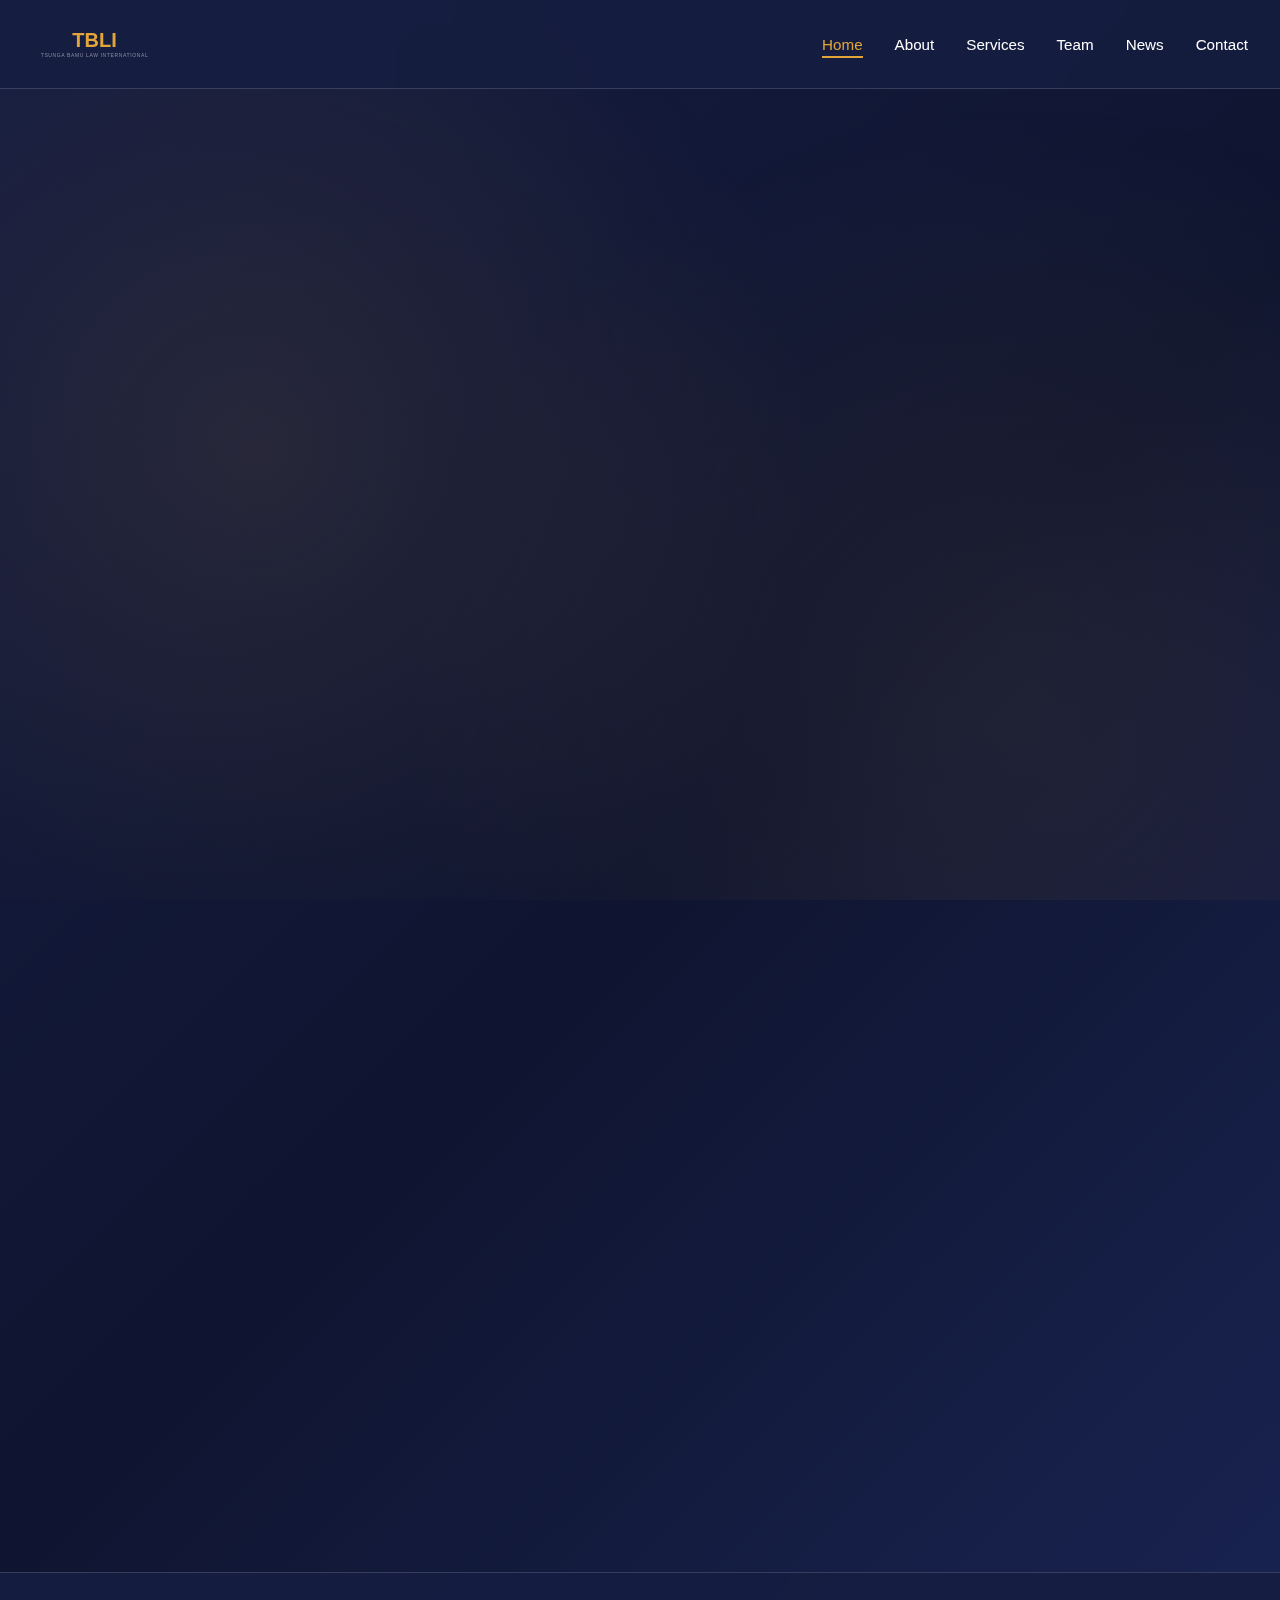
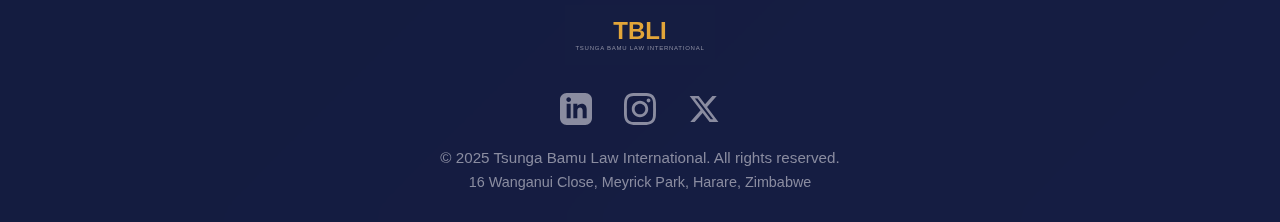
<file: tsunga/index.html>
<!DOCTYPE html>
<html lang="en">
<head>
    <meta charset="UTF-8">
    <meta name="viewport" content="width=device-width, initial-scale=1.0">
    <meta http-equiv="X-UA-Compatible" content="IE=edge">
    
    <!-- Primary Meta Tags -->
    <title>Tsunga Bamu Law International - Premier Law Firm in Zimbabwe | Corporate Law, Litigation & Human Rights</title>
    <meta name="title" content="Tsunga Bamu Law International - Premier Law Firm in Zimbabwe">
    <meta name="description" content="TBLI is an international law firm headquartered in Harare, Zimbabwe. We provide expert legal services in corporate law, litigation, human rights, governance advisory, and compliance across Africa.">
    <meta name="keywords" content="law firm Zimbabwe, Harare lawyers, corporate law Zimbabwe, litigation Zimbabwe, human rights law, Arnold Tsunga, legal services Africa, commercial law, governance advisory, compliance Zimbabwe">
    <meta name="author" content="Tsunga Bamu Law International">
    <meta name="robots" content="index, follow">
    <meta name="language" content="English">
    <meta name="revisit-after" content="7 days">
    
    <!-- Canonical URL -->
    <link rel="canonical" href="https://www.tsungalawinc.africa/">
    
    <!-- Open Graph / Facebook -->
    <meta property="og:type" content="website">
    <meta property="og:url" content="https://www.tsungalawinc.africa/">
    <meta property="og:title" content="Tsunga Bamu Law International - Premier Law Firm in Zimbabwe">
    <meta property="og:description" content="Expert legal services in corporate law, litigation, human rights, and governance across Africa. Headquartered in Harare, Zimbabwe.">
    <meta property="og:image" content="https://www.tsungalawinc.africa/og-image.jpg">
    <meta property="og:image:width" content="1200">
    <meta property="og:image:height" content="630">
    <meta property="og:site_name" content="Tsunga Bamu Law International">
    <meta property="og:locale" content="en_US">
    
    <!-- Twitter -->
    <meta property="twitter:card" content="summary_large_image">
    <meta property="twitter:url" content="https://www.tsungalawinc.africa/">
    <meta property="twitter:title" content="Tsunga Bamu Law International - Premier Law Firm in Zimbabwe">
    <meta property="twitter:description" content="Expert legal services in corporate law, litigation, human rights, and governance across Africa.">
    <meta property="twitter:image" content="https://www.tsungalawinc.africa/twitter-image.jpg">
    <meta name="twitter:site" content="@tsungalaw">
    <meta name="twitter:creator" content="@tsungalaw">
    
    <!-- Geo Tags -->
    <meta name="geo.region" content="ZW-HA">
    <meta name="geo.placename" content="Harare">
    <meta name="geo.position" content="-17.825166;31.033510">
    <meta name="ICBM" content="-17.825166, 31.033510">
    
    <!-- Security Headers (to be implemented server-side as well) -->
    <meta http-equiv="Content-Security-Policy" content="default-src 'self'; script-src 'self' 'unsafe-inline' https://fonts.googleapis.com; style-src 'self' 'unsafe-inline' https://fonts.googleapis.com; font-src 'self' https://fonts.gstatic.com; img-src 'self' data: https:; connect-src 'self';">
    <meta http-equiv="X-Content-Type-Options" content="nosniff">
    <meta http-equiv="X-Frame-Options" content="SAMEORIGIN">
    <meta http-equiv="X-XSS-Protection" content="1; mode=block">
    <meta name="referrer" content="strict-origin-when-cross-origin">
    
    <!-- Favicon -->
    <link rel="icon" type="image/svg+xml" href="data:image/svg+xml,%3Csvg xmlns='http://www.w3.org/2000/svg' viewBox='0 0 100 100'%3E%3Crect fill='%23151D41' width='100' height='100'/%3E%3Ctext x='50' y='60' font-family='Arial' font-size='48' font-weight='bold' fill='%23E2A539' text-anchor='middle'%3ET%3C/text%3E%3C/svg%3E">
    <link rel="apple-touch-icon" href="apple-touch-icon.png">
    
    <!-- Preconnect for Performance -->
    <link rel="preconnect" href="https://fonts.googleapis.com">
    <link rel="preconnect" href="https://fonts.gstatic.com" crossorigin>
    
    <!-- Fonts -->
    <link href="https://fonts.googleapis.com/css2?family=Inter:wght@300;400;500;600;700&display=swap" rel="stylesheet">
    
    <!-- Stylesheet -->
    <link rel="stylesheet" href="css/style.css">
    
    <!-- Structured Data - Organization -->
    <script type="application/ld+json">
    {
      "@context": "https://schema.org",
      "@type": "LegalService",
      "name": "Tsunga Bamu Law International",
      "alternateName": "TBLI",
      "url": "https://www.tsungalawinc.africa",
      "logo": "https://www.tsungalawinc.africa/logo.png",
      "description": "International law firm providing expert legal services in corporate law, litigation, human rights, and governance across Africa.",
      "address": {
        "@type": "PostalAddress",
        "streetAddress": "16 Wanganui Close, Meyrick Park",
        "addressLocality": "Harare",
        "addressRegion": "Harare",
        "addressCountry": "ZW"
      },
      "geo": {
        "@type": "GeoCoordinates",
        "latitude": "-17.825166",
        "longitude": "31.033510"
      },
      "telephone": "+263777283249",
      "email": "info@tsungalawinc.africa",
      "openingHoursSpecification": {
        "@type": "OpeningHoursSpecification",
        "dayOfWeek": ["Monday", "Tuesday", "Wednesday", "Thursday", "Friday"],
        "opens": "08:30",
        "closes": "17:00"
      },
      "sameAs": [
        "https://www.linkedin.com/company/tsungalawinternational",
        "https://www.instagram.com/tsungalawinternational",
        "https://twitter.com/tsungalaw"
      ],
      "founder": {
        "@type": "Person",
        "name": "Arnold Tsunga",
        "jobTitle": "Managing Partner"
      },
      "areaServed": {
        "@type": "Country",
        "name": "Zimbabwe"
      },
      "priceRange": "$$$$"
    }
    </script>
    
    <!-- Structured Data - Attorney -->
    <script type="application/ld+json">
    {
      "@context": "https://schema.org",
      "@type": "Attorney",
      "name": "Arnold Tsunga",
      "jobTitle": "Managing Partner",
      "worksFor": {
        "@type": "LegalService",
        "name": "Tsunga Bamu Law International"
      },
      "alumniOf": "University of Zimbabwe",
      "knowsAbout": ["Corporate Law", "Human Rights Law", "Governance", "International Law", "Litigation"],
      "url": "https://www.tsungalawinc.africa"
    }
    </script>
    
    <!-- Structured Data - Breadcrumb -->
    <script type="application/ld+json">
    {
      "@context": "https://schema.org",
      "@type": "BreadcrumbList",
      "itemListElement": [{
        "@type": "ListItem",
        "position": 1,
        "name": "Home",
        "item": "https://www.tsungalawinc.africa/"
      }]
    }
    </script>
</head>
<body>
    <!-- Header -->
    <header>
        <div class="header-container">
            <div class="logo" onclick="navigate('home')" style="cursor: pointer;">
                <img src="data:image/svg+xml,%3Csvg xmlns='http://www.w3.org/2000/svg' viewBox='0 0 200 80'%3E%3Crect fill='%23151D41' width='200' height='80'/%3E%3Ctext x='100' y='45' font-family='Inter, sans-serif' font-size='32' font-weight='bold' fill='%23E2A539' text-anchor='middle'%3ETBLI%3C/text%3E%3Ctext x='100' y='60' font-family='Inter, sans-serif' font-size='8' fill='%238A8CA0' text-anchor='middle' letter-spacing='1'%3ETSUNGA BAMU LAW INTERNATIONAL%3C/text%3E%3C/svg%3E" alt="TBLI Logo" class="logo-img">
            </div>
            <nav id="mainNav">
                <a href="#home" class="nav-link active" data-section="home" onclick="navigate('home'); return false;">Home</a>
                <a href="#about" class="nav-link" data-section="about" onclick="navigate('about'); return false;">About</a>
                <a href="#services" class="nav-link" data-section="services" onclick="navigate('services'); return false;">Services</a>
                <a href="#team" class="nav-link" data-section="team" onclick="navigate('team'); return false;">Team</a>
                <a href="#news" class="nav-link" data-section="news" onclick="navigate('news'); return false;">News</a>
                <a href="#contact" class="nav-link" data-section="contact" onclick="navigate('contact'); return false;">Contact</a>
            </nav>
            <button class="mobile-menu-btn" onclick="toggleMenu()" aria-label="Toggle menu">☰</button>
        </div>
    </header>

    <!-- Main Content -->
    <main>
        <!-- Home Section -->
        <section id="home" class="active">
            <div class="container">
                <div class="hero">
                    <h1>Excellence in Legal Practice</h1>
                    <p>Tsunga Bamu Law International (TBLI) is an international law firm headquartered in Harare, Zimbabwe. We provide high-level legal services to corporate entities, development organizations, and individuals operating in complex legal and policy environments.</p>
                    <p>Our firm was founded on the belief that sound law is the foundation of sustainable business and accountable governance. We assist clients in navigating domestic and cross-border legal issues with precision, strategic insight, and strict professional integrity.</p>
                    <a href="#contact" onclick="navigate('contact'); return false;" class="cta-button">Get in Touch</a>
                </div>

                <div style="margin-top: 4rem;">
                    <h2 class="section-title">Latest News</h2>
                    <div class="grid grid-3">
                        <div class="glass-card news-card" onclick="openModal('news1')">
                            <div class="news-image" style="background: linear-gradient(135deg, rgba(226, 165, 57, 0.3), rgba(21, 29, 65, 0.8)), url('data:image/svg+xml,%3Csvg xmlns=%22http://www.w3.org/2000/svg%22 viewBox=%220 0 400 300%22%3E%3Crect fill=%22%23151D41%22 width=%22400%22 height=%22300%22/%3E%3Ctext x=%22200%22 y=%22150%22 font-family=%22Arial%22 font-size=%2224%22 fill=%22%23E2A539%22 text-anchor=%22middle%22%3ELaw Society Recognition%3C/text%3E%3C/svg%3E'); background-size: cover; background-position: center;"></div>
                            <div class="news-date">January 2025</div>
                            <h3>TBLI Listed by Law Society of Zimbabwe</h3>
                            <p class="preview">Tsunga Bamu Law International was officially listed among new law firms by the Law Society of Zimbabwe in 2025, marking a significant milestone in our establishment...</p>
                            <span class="read-more">Read More →</span>
                        </div>
                        <div class="glass-card news-card" onclick="openModal('news2')">
                            <div class="news-image" style="background: linear-gradient(135deg, rgba(226, 165, 57, 0.3), rgba(21, 29, 65, 0.8)), url('data:image/svg+xml,%3Csvg xmlns=%22http://www.w3.org/2000/svg%22 viewBox=%220 0 400 300%22%3E%3Crect fill=%22%23151D41%22 width=%22400%22 height=%22300%22/%3E%3Ctext x=%22200%22 y=%22150%22 font-family=%22Arial%22 font-size=%2224%22 fill=%22%23E2A539%22 text-anchor=%22middle%22%3ERegional Expansion%3C/text%3E%3C/svg%3E'); background-size: cover; background-position: center;"></div>
                            <div class="news-date">February 2025</div>
                            <h3>Regional Partnerships Expansion</h3>
                            <p class="preview">TBLI has expanded its services and partnerships across the region, strengthening our ability to serve clients throughout Africa with comprehensive legal solutions...</p>
                            <span class="read-more">Read More →</span>
                        </div>
                        <div class="glass-card news-card" onclick="openModal('news3')">
                            <div class="news-image" style="background: linear-gradient(135deg, rgba(226, 165, 57, 0.3), rgba(21, 29, 65, 0.8)), url('data:image/svg+xml,%3Csvg xmlns=%22http://www.w3.org/2000/svg%22 viewBox=%220 0 400 300%22%3E%3Crect fill=%22%23151D41%22 width=%22400%22 height=%22300%22/%3E%3Ctext x=%22200%22 y=%22150%22 font-family=%22Arial%22 font-size=%2224%22 fill=%22%23E2A539%22 text-anchor=%22middle%22%3EThought Leadership%3C/text%3E%3C/svg%3E'); background-size: cover; background-position: center;"></div>
                            <div class="news-date">March 2025</div>
                            <h3>Legal Commentary Publication Series</h3>
                            <p class="preview">We have launched our legal commentary and client alerts series, providing insights on critical issues affecting business and governance across Africa...</p>
                            <span class="read-more">Read More →</span>
                        </div>
                    </div>
                    <div style="text-align: center; margin-top: 2rem;">
                        <a href="#news" onclick="navigate('news'); return false;" class="cta-button secondary-button">View All News</a>
                    </div>
                </div>
            </div>
        </section>

        <!-- About Section -->
        <section id="about">
            <div class="container">
                <h2 class="section-title">About Us</h2>
                <p class="section-subtitle">Integrating commercial understanding with rights-based governance</p>
                
                <div class="glass-card" style="margin-bottom: 2rem;">
                    <h3 style="color: var(--gold-accent); font-size: 1.8rem; margin-bottom: 1.5rem; text-align: center;">Our Firm</h3>
                    <p style="color: var(--grey-blue); line-height: 1.8; margin-bottom: 1.5rem;">
                        Tsunga Bamu Law International was established to meet the growing need for legal representation that integrates commercial understanding with a commitment to rights-based governance. We recognize that clients today require more than transactional legal advice — they need partners who can interpret risk, anticipate change, and align legal solutions with broader social and institutional goals.
                    </p>
                    <p style="color: var(--grey-blue); line-height: 1.8; margin-bottom: 1.5rem;">
                        Our firm operates at the intersection of corporate law and public interest practice. This allows us to support a diverse portfolio of clients, including multinational corporations, local businesses, international NGOs, and regional institutions.
                    </p>
                </div>

                <div class="glass-card" style="margin-bottom: 2rem;">
                    <h3 style="color: var(--gold-accent); font-size: 1.8rem; margin-bottom: 1.5rem; text-align: center;">Our Approach</h3>
                    <p style="color: var(--grey-blue); line-height: 1.8; margin-bottom: 1rem;">
                        We approach each matter with the same principles:
                    </p>
                    <ul style="color: var(--grey-blue); line-height: 1.8; margin-left: 2rem;">
                        <li>Deliver legal work that meets international standards of quality and professionalism</li>
                        <li>Build lasting relationships founded on trust and performance</li>
                        <li>Promote the rule of law and responsible governance</li>
                        <li>Balance commercial success with public accountability</li>
                    </ul>
                </div>

                <div class="glass-card">
                    <h3 style="color: var(--gold-accent); font-size: 1.8rem; margin-bottom: 1.5rem; text-align: center;">Leadership</h3>
                    <p style="color: var(--grey-blue); line-height: 1.8;">
                        The firm is led by Arnold Tsunga, a seasoned lawyer with decades of experience in litigation, governance, and international human-rights work. He has held senior positions in regional and global human-rights institutions and brings a deep understanding of how legal systems function within wider political and economic frameworks.
                    </p>
                </div>
            </div>
        </section>

        <!-- Services Section -->
        <section id="services">
            <div class="container">
                <h2 class="section-title">Our Services</h2>
                <p class="section-subtitle">Comprehensive legal solutions tailored to your needs</p>
                
                <div class="grid grid-3">
                    <div class="glass-card service-card">
                        <div class="service-icon">⚖️</div>
                        <h3>Corporate and Commercial Law</h3>
                        <p>We provide comprehensive corporate legal services to local and international businesses. We assist with company formation, compliance, contract drafting, mergers and acquisitions, and cross-border transactions.</p>
                    </div>

                    <div class="glass-card service-card">
                        <div class="service-icon">📋</div>
                        <h3>Litigation and Dispute Resolution</h3>
                        <p>We represent clients before all levels of courts and tribunals in Zimbabwe and selected international jurisdictions. Our litigation practice covers civil, commercial, and constitutional disputes with strategic planning and efficient resolution.</p>
                    </div>

                    <div class="glass-card service-card">
                        <div class="service-icon">✊</div>
                        <h3>Public Interest and Human Rights Law</h3>
                        <p>Our human-rights practice draws on decades of experience in defending fundamental freedoms and advancing access to justice. We represent individuals and organizations in constitutional and administrative cases.</p>
                    </div>

                    <div class="glass-card service-card">
                        <div class="service-icon">🏛️</div>
                        <h3>Governance and Rule of Law Advisory</h3>
                        <p>We provide advisory support to development agencies, election management bodies, and civil-society organizations. Our work promotes transparent legal frameworks and credible governance systems across Africa.</p>
                    </div>

                    <div class="glass-card service-card">
                        <div class="service-icon">✓</div>
                        <h3>Regulatory Compliance</h3>
                        <p>We help clients meet sector-specific legal obligations in corporate governance, anti-corruption, data protection, and licensing to ensure full compliance with all regulatory requirements.</p>
                    </div>

                    <div class="glass-card service-card">
                        <div class="service-icon">🤝</div>
                        <h3>Pro Bono Practice</h3>
                        <p>TBLI dedicates part of its capacity to pro bono representation in matters that advance justice or protect vulnerable communities, demonstrating our commitment to social responsibility.</p>
                    </div>
                </div>
            </div>
        </section>

        <!-- Team Section -->
        <section id="team">
            <div class="container">
                <h2 class="section-title">Our Team</h2>
                <p class="section-subtitle">Meet the legal professionals behind our success</p>
                
                <div class="grid grid-3">
                    <div class="glass-card team-card" onclick="openModal('team1')">
                        <div class="team-photo-container">
                            <img src="data:image/svg+xml,%3Csvg xmlns='http://www.w3.org/2000/svg' viewBox='0 0 300 300'%3E%3Crect fill='%23151D41' width='300' height='300'/%3E%3Ccircle cx='150' cy='120' r='50' fill='%23E2A539'/%3E%3Cpath d='M 90 250 Q 150 200 210 250' fill='%23E2A539'/%3E%3Ctext x='150' y='280' font-family='Arial' font-size='14' fill='%238A8CA0' text-anchor='middle'%3EArnold Tsunga%3C/text%3E%3C/svg%3E" alt="Arnold Tsunga" class="team-photo">
                        </div>
                        <h3>Arnold Tsunga</h3>
                        <div class="title">Managing Partner</div>
                        <p>Advocate and governance expert with broad experience in international law, justice sector reform, and civic-space protection.</p>
                    </div>

                    <div class="glass-card team-card" onclick="openModal('team2')">
                        <div class="team-photo-container">
                            <img src="data:image/svg+xml,%3Csvg xmlns='http://www.w3.org/2000/svg' viewBox='0 0 300 300'%3E%3Crect fill='%23151D41' width='300' height='300'/%3E%3Ccircle cx='150' cy='120' r='50' fill='%23E2A539'/%3E%3Cpath d='M 90 250 Q 150 200 210 250' fill='%23E2A539'/%3E%3Ctext x='150' y='280' font-family='Arial' font-size='14' fill='%238A8CA0' text-anchor='middle'%3ESenior Associate%3C/text%3E%3C/svg%3E" alt="Senior Associate" class="team-photo">
                        </div>
                        <h3>Chipo Moyo</h3>
                        <div class="title">Senior Associate - Corporate Transactions</div>
                        <p>Specializes in corporate transactions, mergers and acquisitions, and commercial contract negotiations.</p>
                    </div>

                    <div class="glass-card team-card" onclick="openModal('team3')">
                        <div class="team-photo-container">
                            <img src="data:image/svg+xml,%3Csvg xmlns='http://www.w3.org/2000/svg' viewBox='0 0 300 300'%3E%3Crect fill='%23151D41' width='300' height='300'/%3E%3Ccircle cx='150' cy='120' r='50' fill='%23E2A539'/%3E%3Cpath d='M 90 250 Q 150 200 210 250' fill='%23E2A539'/%3E%3Ctext x='150' y='280' font-family='Arial' font-size='14' fill='%238A8CA0' text-anchor='middle'%3ESenior Associate%3C/text%3E%3C/svg%3E" alt="Senior Associate" class="team-photo">
                        </div>
                        <h3>Tadiwa Ndlovu</h3>
                        <div class="title">Senior Associate - Litigation</div>
                        <p>Expert in civil and commercial litigation with extensive courtroom experience across all judicial levels.</p>
                    </div>

                    <div class="glass-card team-card" onclick="openModal('team4')">
                        <div class="team-photo-container">
                            <img src="data:image/svg+xml,%3Csvg xmlns='http://www.w3.org/2000/svg' viewBox='0 0 300 300'%3E%3Crect fill='%23151D41' width='300' height='300'/%3E%3Ccircle cx='150' cy='120' r='50' fill='%23E2A539'/%3E%3Cpath d='M 90 250 Q 150 200 210 250' fill='%23E2A539'/%3E%3Ctext x='150' y='280' font-family='Arial' font-size='14' fill='%238A8CA0' text-anchor='middle'%3EAssociate%3C/text%3E%3C/svg%3E" alt="Associate" class="team-photo">
                        </div>
                        <h3>Rumbidzai Kachote</h3>
                        <div class="title">Associate - Human Rights</div>
                        <p>Dedicated to constitutional and administrative law cases advancing fundamental freedoms and access to justice.</p>
                    </div>

                    <div class="glass-card team-card" onclick="openModal('team5')">
                        <div class="team-photo-container">
                            <img src="data:image/svg+xml,%3Csvg xmlns='http://www.w3.org/2000/svg' viewBox='0 0 300 300'%3E%3Crect fill='%23151D41' width='300' height='300'/%3E%3Ccircle cx='150' cy='120' r='50' fill='%23E2A539'/%3E%3Cpath d='M 90 250 Q 150 200 210 250' fill='%23E2A539'/%3E%3Ctext x='150' y='280' font-family='Arial' font-size='14' fill='%238A8CA0' text-anchor='middle'%3EAssociate%3C/text%3E%3C/svg%3E" alt="Associate" class="team-photo">
                        </div>
                        <h3>Farai Muponda</h3>
                        <div class="title">Associate - Compliance</div>
                        <p>Expert in regulatory compliance, corporate governance, and risk management strategies for businesses.</p>
                    </div>

                    <div class="glass-card team-card" onclick="openModal('team6')">
                        <div class="team-photo-container">
                            <img src="data:image/svg+xml,%3Csvg xmlns='http://www.w3.org/2000/svg' viewBox='0 0 300 300'%3E%3Crect fill='%23151D41' width='300' height='300'/%3E%3Ccircle cx='150' cy='120' r='50' fill='%23E2A539'/%3E%3Cpath d='M 90 250 Q 150 200 210 250' fill='%23E2A539'/%3E%3Ctext x='150' y='280' font-family='Arial' font-size='14' fill='%238A8CA0' text-anchor='middle'%3EJunior Associate%3C/text%3E%3C/svg%3E" alt="Junior Associate" class="team-photo">
                        </div>
                        <h3>Nyasha Mutasa</h3>
                        <div class="title">Junior Associate - Research</div>
                        <p>Provides research-driven advisory support and analytical work across multiple practice areas.</p>
                    </div>

                    <div class="glass-card team-card" onclick="openModal('team7')">
                        <div class="team-photo-container">
                            <img src="data:image/svg+xml,%3Csvg xmlns='http://www.w3.org/2000/svg' viewBox='0 0 300 300'%3E%3Crect fill='%23151D41' width='300' height='300'/%3E%3Ccircle cx='150' cy='120' r='50' fill='%23E2A539'/%3E%3Cpath d='M 90 250 Q 150 200 210 250' fill='%23E2A539'/%3E%3Ctext x='150' y='280' font-family='Arial' font-size='14' fill='%238A8CA0' text-anchor='middle'%3EJunior Associate%3C/text%3E%3C/svg%3E" alt="Junior Associate" class="team-photo">
                        </div>
                        <h3>Kudakwashe Chikwanha</h3>
                        <div class="title">Junior Associate - Contracts</div>
                        <p>Assists with contract drafting, review, and commercial agreement negotiations for diverse clients.</p>
                    </div>

                    <div class="glass-card team-card" onclick="openModal('team8')">
                        <div class="team-photo-container">
                            <img src="data:image/svg+xml,%3Csvg xmlns='http://www.w3.org/2000/svg' viewBox='0 0 300 300'%3E%3Crect fill='%23151D41' width='300' height='300'/%3E%3Ccircle cx='150' cy='120' r='50' fill='%23E2A539'/%3E%3Cpath d='M 90 250 Q 150 200 210 250' fill='%23E2A539'/%3E%3Ctext x='150' y='280' font-family='Arial' font-size='14' fill='%238A8CA0' text-anchor='middle'%3ELegal Consultant%3C/text%3E%3C/svg%3E" alt="Legal Consultant" class="team-photo">
                        </div>
                        <h3>Tendai Makoni</h3>
                        <div class="title">Legal Consultant - Governance</div>
                        <p>Provides strategic advisory on governance frameworks, election law, and institutional reform projects.</p>
                    </div>
                </div>
            </div>
        </section>

        <!-- News Section -->
        <section id="news">
            <div class="container">
                <h2 class="section-title">News & Insights</h2>
                <p class="section-subtitle">Stay updated with our latest developments and thought leadership</p>
                
                <div class="grid grid-2">
                    <div class="glass-card news-card" onclick="openModal('news1')">
                        <div class="news-image" style="background: linear-gradient(135deg, rgba(226, 165, 57, 0.3), rgba(21, 29, 65, 0.8)), url('data:image/svg+xml,%3Csvg xmlns=%22http://www.w3.org/2000/svg%22 viewBox=%220 0 400 300%22%3E%3Crect fill=%22%23151D41%22 width=%22400%22 height=%22300%22/%3E%3Ctext x=%22200%22 y=%22150%22 font-family=%22Arial%22 font-size=%2224%22 fill=%22%23E2A539%22 text-anchor=%22middle%22%3ELaw Society Recognition%3C/text%3E%3C/svg%3E'); background-size: cover; background-position: center;"></div>
                        <div class="news-date">January 2025</div>
                        <h3>TBLI Listed by Law Society of Zimbabwe</h3>
                        <p class="preview">Tsunga Bamu Law International was officially listed among new law firms by the Law Society of Zimbabwe in 2025...</p>
                        <span class="read-more">Read More →</span>
                    </div>

                    <div class="glass-card news-card" onclick="openModal('news2')">
                        <div class="news-image" style="background: linear-gradient(135deg, rgba(226, 165, 57, 0.3), rgba(21, 29, 65, 0.8)), url('data:image/svg+xml,%3Csvg xmlns=%22http://www.w3.org/2000/svg%22 viewBox=%220 0 400 300%22%3E%3Crect fill=%22%23151D41%22 width=%22400%22 height=%22300%22/%3E%3Ctext x=%22200%22 y=%22150%22 font-family=%22Arial%22 font-size=%2224%22 fill=%22%23E2A539%22 text-anchor=%22middle%22%3ERegional Expansion%3C/text%3E%3C/svg%3E'); background-size: cover; background-position: center;"></div>
                        <div class="news-date">February 2025</div>
                        <h3>Regional Partnerships Expansion</h3>
                        <p class="preview">TBLI has expanded its services and partnerships across the region, strengthening our ability to serve clients throughout Africa...</p>
                        <span class="read-more">Read More →</span>
                    </div>

                    <div class="glass-card news-card" onclick="openModal('news3')">
                        <div class="news-image" style="background: linear-gradient(135deg, rgba(226, 165, 57, 0.3), rgba(21, 29, 65, 0.8)), url('data:image/svg+xml,%3Csvg xmlns=%22http://www.w3.org/2000/svg%22 viewBox=%220 0 400 300%22%3E%3Crect fill=%22%23151D41%22 width=%22400%22 height=%22300%22/%3E%3Ctext x=%22200%22 y=%22150%22 font-family=%22Arial%22 font-size=%2224%22 fill=%22%23E2A539%22 text-anchor=%22middle%22%3EThought Leadership%3C/text%3E%3C/svg%3E'); background-size: cover; background-position: center;"></div>
                        <div class="news-date">March 2025</div>
                        <h3>Legal Commentary Publication Series</h3>
                        <p class="preview">We have launched our legal commentary and client alerts series, providing insights on critical issues affecting business...</p>
                        <span class="read-more">Read More →</span>
                    </div>

                    <div class="glass-card news-card" onclick="openModal('news4')">
                        <div class="news-image" style="background: linear-gradient(135deg, rgba(226, 165, 57, 0.3), rgba(21, 29, 65, 0.8)), url('data:image/svg+xml,%3Csvg xmlns=%22http://www.w3.org/2000/svg%22 viewBox=%220 0 400 300%22%3E%3Crect fill=%22%23151D41%22 width=%22400%22 height=%22300%22/%3E%3Ctext x=%22200%22 y=%22150%22 font-family=%22Arial%22 font-size=%2224%22 fill=%22%23E2A539%22 text-anchor=%22middle%22%3EPro Bono Initiative%3C/text%3E%3C/svg%3E'); background-size: cover; background-position: center;"></div>
                        <div class="news-date">April 2025</div>
                        <h3>Expanding Pro Bono Services</h3>
                        <p class="preview">TBLI launches expanded pro bono program focusing on public-interest litigation and legal aid for marginalized individuals...</p>
                        <span class="read-more">Read More →</span>
                    </div>

                    <div class="glass-card news-card" onclick="openModal('news5')">
                        <div class="news-image" style="background: linear-gradient(135deg, rgba(226, 165, 57, 0.3), rgba(21, 29, 65, 0.8)), url('data:image/svg+xml,%3Csvg xmlns=%22http://www.w3.org/2000/svg%22 viewBox=%220 0 400 300%22%3E%3Crect fill=%22%23151D41%22 width=%22400%22 height=%22300%22/%3E%3Ctext x=%22200%22 y=%22150%22 font-family=%22Arial%22 font-size=%2224%22 fill=%22%23E2A539%22 text-anchor=%22middle%22%3EKnowledge Center%3C/text%3E%3C/svg%3E'); background-size: cover; background-position: center;"></div>
                        <div class="news-date">May 2025</div>
                        <h3>Knowledge Center Launch</h3>
                        <p class="preview">Our new knowledge center provides access to legal updates, analytical briefings, and research papers on governance issues...</p>
                        <span class="read-more">Read More →</span>
                    </div>

                    <div class="glass-card news-card" onclick="openModal('news6')">
                        <div class="news-image" style="background: linear-gradient(135deg, rgba(226, 165, 57, 0.3), rgba(21, 29, 65, 0.8)), url('data:image/svg+xml,%3Csvg xmlns=%22http://www.w3.org/2000/svg%22 viewBox=%220 0 400 300%22%3E%3Crect fill=%22%23151D41%22 width=%22400%22 height=%22300%22/%3E%3Ctext x=%22200%22 y=%22150%22 font-family=%22Arial%22 font-size=%2224%22 fill=%22%23E2A539%22 text-anchor=%22middle%22%3ECareer Opportunities%3C/text%3E%3C/svg%3E'); background-size: cover; background-position: center;"></div>
                        <div class="news-date">June 2025</div>
                        <h3>Career Opportunities at TBLI</h3>
                        <p class="preview">We are recruiting lawyers, researchers, and interns who demonstrate strong analytical ability and ethical commitment...</p>
                        <span class="read-more">Read More →</span>
                    </div>
                </div>
            </div>
        </section>

        <!-- Contact Section -->
        <section id="contact">
            <div class="container">
                <h2 class="section-title">Contact Us</h2>
                <p class="section-subtitle">Get in touch with our team for expert legal advice</p>
                
                <div class="contact-grid">
                    <div class="contact-info">
                        <div class="glass-card">
                            <div class="contact-item">
                                <div class="contact-icon">📍</div>
                                <div>
                                    <h3>Head Office</h3>
                                    <p>16 Wanganui Close, Meyrick Park<br>Harare, Zimbabwe</p>
                                </div>
                            </div>
                        </div>

                        <div class="glass-card">
                            <div class="contact-item">
                                <div class="contact-icon">📞</div>
                                <div>
                                    <h3>Telephone</h3>
                                    <p>+263 777 283 249</p>
                                </div>
                            </div>
                        </div>

                        <div class="glass-card">
                            <div class="contact-item">
                                <div class="contact-icon">✉️</div>
                                <div>
                                    <h3>Email</h3>
                                    <p>info@tsungalawinc.africa</p>
                                </div>
                            </div>
                        </div>

                        <div class="glass-card">
                            <div class="contact-item">
                                <div class="contact-icon">⏰</div>
                                <div>
                                    <h3>Business Hours</h3>
                                    <p>Monday - Friday: 08:30 - 17:00<br>Consultations by appointment<br>Virtual meetings available</p>
                                </div>
                            </div>
                        </div>
                    </div>

                    <div class="glass-card">
                        <h3 style="color: var(--gold-accent); font-size: 1.8rem; margin-bottom: 1.5rem;">Send Us a Message</h3>
                        <form class="contact-form" onsubmit="handleSubmit(event)">
                            <div class="form-group">
                                <label for="name">Full Name</label>
                                <input type="text" id="name" name="name" required placeholder="John Doe">
                            </div>
                            <div class="form-group">
                                <label for="email">Email Address</label>
                                <input type="email" id="email" name="email" required placeholder="john@example.com">
                            </div>
                            <div class="form-group">
                                <label for="subject">Subject</label>
                                <input type="text" id="subject" name="subject" required placeholder="How can we help you?">
                            </div>
                            <div class="form-group">
                                <label for="message">Message</label>
                                <textarea id="message" name="message" required placeholder="Tell us about your legal needs..."></textarea>
                            </div>
                            <button type="submit" class="submit-btn">Send Message</button>
                        </form>
                    </div>
                </div>
            </div>
        </section>
    </main>

    <!-- Footer -->
    <footer>
        <div class="footer-container">
            <div class="footer-logo">
                <img src="data:image/svg+xml,%3Csvg xmlns='http://www.w3.org/2000/svg' viewBox='0 0 200 80'%3E%3Crect fill='%23151D41' width='200' height='80'/%3E%3Ctext x='100' y='45' font-family='Inter, sans-serif' font-size='32' font-weight='bold' fill='%23E2A539' text-anchor='middle'%3ETBLI%3C/text%3E%3Ctext x='100' y='60' font-family='Inter, sans-serif' font-size='8' fill='%238A8CA0' text-anchor='middle' letter-spacing='1'%3ETSUNGA BAMU LAW INTERNATIONAL%3C/text%3E%3C/svg%3E" alt="TBLI Logo" class="footer-logo-img">
            </div>
            <div class="social-media">
                <a href="https://www.linkedin.com/company/tsungalawinternational" target="_blank" rel="noopener noreferrer nofollow" aria-label="LinkedIn">
                    <svg width="32" height="32" viewBox="0 0 24 24" fill="currentColor">
                        <path d="M19 0h-14c-2.761 0-5 2.239-5 5v14c0 2.761 2.239 5 5 5h14c2.762 0 5-2.239 5-5v-14c0-2.761-2.238-5-5-5zm-11 19h-3v-11h3v11zm-1.5-12.268c-.966 0-1.75-.79-1.75-1.764s.784-1.764 1.75-1.764 1.75.79 1.75 1.764-.783 1.764-1.75 1.764zm13.5 12.268h-3v-5.604c0-3.368-4-3.113-4 0v5.604h-3v-11h3v1.765c1.396-2.586 7-2.777 7 2.476v6.759z"/>
                    </svg>
                </a>
                <a href="https://www.instagram.com/tsungalawinternational" target="_blank" rel="noopener noreferrer nofollow" aria-label="Instagram">
                    <svg width="32" height="32" viewBox="0 0 24 24" fill="currentColor">
                        <path d="M12 2.163c3.204 0 3.584.012 4.85.07 3.252.148 4.771 1.691 4.919 4.919.058 1.265.069 1.645.069 4.849 0 3.205-.012 3.584-.069 4.849-.149 3.225-1.664 4.771-4.919 4.919-1.266.058-1.644.07-4.85.07-3.204 0-3.584-.012-4.849-.07-3.26-.149-4.771-1.699-4.919-4.92-.058-1.265-.07-1.644-.07-4.849 0-3.204.013-3.583.07-4.849.149-3.227 1.664-4.771 4.919-4.919 1.266-.057 1.645-.069 4.849-.069zm0-2.163c-3.259 0-3.667.014-4.947.072-4.358.2-6.78 2.618-6.98 6.98-.059 1.281-.073 1.689-.073 4.948 0 3.259.014 3.668.072 4.948.2 4.358 2.618 6.78 6.98 6.98 1.281.058 1.689.072 4.948.072 3.259 0 3.668-.014 4.948-.072 4.354-.2 6.782-2.618 6.979-6.98.059-1.28.073-1.689.073-4.948 0-3.259-.014-3.667-.072-4.947-.196-4.354-2.617-6.78-6.979-6.98-1.281-.059-1.69-.073-4.949-.073zm0 5.838c-3.403 0-6.162 2.759-6.162 6.162s2.759 6.163 6.162 6.163 6.162-2.759 6.162-6.163c0-3.403-2.759-6.162-6.162-6.162zm0 10.162c-2.209 0-4-1.79-4-4 0-2.209 1.791-4 4-4s4 1.791 4 4c0 2.21-1.791 4-4 4zm6.406-11.845c-.796 0-1.441.645-1.441 1.44s.645 1.44 1.441 1.44c.795 0 1.439-.645 1.439-1.44s-.644-1.44-1.439-1.44z"/>
                    </svg>
                </a>
                <a href="https://twitter.com/tsungalaw" target="_blank" rel="noopener noreferrer nofollow" aria-label="X (Twitter)">
                    <svg width="32" height="32" viewBox="0 0 24 24" fill="currentColor">
                        <path d="M18.244 2.25h3.308l-7.227 8.26 8.502 11.24H16.17l-5.214-6.817L4.99 21.75H1.68l7.73-8.835L1.254 2.25H8.08l4.713 6.231zm-1.161 17.52h1.833L7.084 4.126H5.117z"/>
                    </svg>
                </a>
            </div>
            <p>&copy; 2025 Tsunga Bamu Law International. All rights reserved.</p>
            <p style="margin-top: 0.5rem; font-size: 0.9rem;">16 Wanganui Close, Meyrick Park, Harare, Zimbabwe</p>
        </div>
    </footer>

    <!-- Modal -->
    <div id="modal" class="modal">
        <div class="modal-content">
            <button class="modal-close" onclick="closeModal()" aria-label="Close modal">&times;</button>
            <div id="modalImage" class="modal-image"></div>
            <h2 class="modal-title" id="modalTitle"></h2>
            <div class="modal-subtitle" id="modalSubtitle"></div>
            <div class="modal-body" id="modalBody"></div>
        </div>
    </div>

    <script src="js/script.js"></script>
</body>
</html>
</file>
<file: tsunga/css/style.css>
* {
    margin: 0;
    padding: 0;
    box-sizing: border-box;
}

:root {
    --deep-navy: #151D41;
    --gold-accent: #E2A539;
    --white: #FFFFFF;
    --grey-blue: #8A8CA0;
    --glass-bg: rgba(255, 255, 255, 0.08);
    --glass-border: rgba(255, 255, 255, 0.15);
}

body {
    font-family: 'Inter', sans-serif;
    background: linear-gradient(135deg, var(--deep-navy) 0%, #0f1530 50%, #1a2555 100%);
    color: var(--white);
    min-height: 100vh;
    overflow-x: hidden;
    position: relative;
}

body::before {
    content: '';
    position: fixed;
    top: 0;
    left: 0;
    width: 100%;
    height: 100%;
    background: 
        radial-gradient(circle at 20% 50%, rgba(226, 165, 57, 0.1) 0%, transparent 50%),
        radial-gradient(circle at 80% 80%, rgba(226, 165, 57, 0.08) 0%, transparent 50%);
    pointer-events: none;
    z-index: 0;
}

/* Header Styles */
header {
    position: fixed;
    top: 0;
    left: 0;
    right: 0;
    z-index: 1000;
    background: rgba(21, 29, 65, 0.85);
    backdrop-filter: blur(20px);
    -webkit-backdrop-filter: blur(20px);
    border-bottom: 1px solid var(--glass-border);
}

.header-container {
    max-width: 1400px;
    margin: 0 auto;
    padding: 1.2rem 2rem;
    display: flex;
    justify-content: space-between;
    align-items: center;
}

.logo {
    display: flex;
    align-items: center;
    gap: 0.8rem;
}

.logo-img {
    height: 50px;
    width: auto;
}

nav {
    display: flex;
    gap: 2rem;
    align-items: center;
}

nav a {
    color: var(--white);
    text-decoration: none;
    font-weight: 500;
    font-size: 0.95rem;
    position: relative;
    transition: color 0.3s ease;
}

nav a.active {
    color: var(--gold-accent);
}

nav a.active::after {
    width: 100%;
}

nav a::after {
    content: '';
    position: absolute;
    bottom: -5px;
    left: 0;
    width: 0;
    height: 2px;
    background: var(--gold-accent);
    transition: width 0.3s ease;
}

nav a:hover {
    color: var(--gold-accent);
}

nav a:hover::after {
    width: 100%;
}

.mobile-menu-btn {
    display: none;
    background: none;
    border: none;
    color: var(--white);
    font-size: 1.5rem;
    cursor: pointer;
}

/* Main Content */
main {
    position: relative;
    z-index: 1;
    margin-top: 80px;
}

section {
    display: none;
    opacity: 0;
    transition: opacity 0.5s ease;
    min-height: calc(100vh - 160px);
    padding: 3rem 2rem;
}

section.active {
    display: block;
    animation: fadeIn 0.5s ease forwards;
}

@keyframes fadeIn {
    from {
        opacity: 0;
        transform: translateY(20px);
    }
    to {
        opacity: 1;
        transform: translateY(0);
    }
}

.container {
    max-width: 1400px;
    margin: 0 auto;
}

/* Glass Card */
.glass-card {
    background: var(--glass-bg);
    backdrop-filter: blur(10px);
    -webkit-backdrop-filter: blur(10px);
    border: 1px solid var(--glass-border);
    border-radius: 16px;
    padding: 2rem;
    box-shadow: 0 8px 32px rgba(0, 0, 0, 0.3);
    transition: transform 0.3s ease, box-shadow 0.3s ease;
}

.glass-card:hover {
    transform: translateY(-5px);
    box-shadow: 0 12px 40px rgba(0, 0, 0, 0.4);
}

/* Hero Section */
.hero {
    text-align: center;
    padding: 4rem 2rem;
}

.hero h1 {
    font-size: clamp(2.5rem, 5vw, 4rem);
    font-weight: 700;
    margin-bottom: 1.5rem;
    background: linear-gradient(135deg, var(--white) 0%, var(--gold-accent) 100%);
    -webkit-background-clip: text;
    -webkit-text-fill-color: transparent;
    background-clip: text;
}

.hero p {
    font-size: clamp(1rem, 2vw, 1.2rem);
    color: var(--grey-blue);
    max-width: 900px;
    margin: 0 auto 1.5rem;
    line-height: 1.8;
}

/* Buttons */
.cta-button {
    display: inline-block;
    padding: 1rem 2.5rem;
    background: linear-gradient(135deg, var(--gold-accent) 0%, #d4952d 100%);
    color: var(--deep-navy);
    text-decoration: none;
    border-radius: 50px;
    font-weight: 600;
    transition: all 0.3s ease;
    box-shadow: 0 4px 15px rgba(226, 165, 57, 0.4);
    border: none;
    cursor: pointer;
    font-size: 1rem;
}

.cta-button:hover {
    transform: translateY(-2px) scale(1.05);
    box-shadow: 0 6px 20px rgba(226, 165, 57, 0.6);
}

.cta-button:active {
    transform: translateY(0) scale(0.98);
}

.secondary-button {
    background: linear-gradient(135deg, rgba(226, 165, 57, 0.2) 0%, rgba(212, 149, 45, 0.2) 100%);
    color: var(--gold-accent);
    border: 2px solid var(--gold-accent);
}

.secondary-button:hover {
    background: linear-gradient(135deg, var(--gold-accent) 0%, #d4952d 100%);
    color: var(--deep-navy);
}

/* Section Titles */
.section-title {
    font-size: clamp(2rem, 4vw, 3rem);
    font-weight: 700;
    margin-bottom: 1rem;
    color: var(--gold-accent);
    text-align: center;
}

.section-subtitle {
    font-size: 1.2rem;
    color: var(--grey-blue);
    margin-bottom: 3rem;
    line-height: 1.6;
    text-align: center;
}

/* Grid Layouts */
.grid {
    display: grid;
    gap: 2rem;
    margin-top: 2rem;
}

.grid-2 {
    grid-template-columns: repeat(auto-fit, minmax(300px, 1fr));
}

.grid-3 {
    grid-template-columns: repeat(auto-fit, minmax(280px, 1fr));
}

/* Force 3 columns on larger screens */
@media (min-width: 1024px) {
    .grid-3 {
        grid-template-columns: repeat(3, 1fr);
    }
    
    .grid-2 {
        grid-template-columns: repeat(3, 1fr);
    }
}

/* Service Cards */
.service-card {
    position: relative;
    overflow: hidden;
}

.service-card h3 {
    font-size: 1.5rem;
    color: var(--gold-accent);
    margin-bottom: 1rem;
}

.service-card p {
    color: var(--grey-blue);
    line-height: 1.6;
}

.service-icon {
    font-size: 2.5rem;
    margin-bottom: 1rem;
    color: var(--gold-accent);
}

/* Team Cards */
.team-card {
    cursor: pointer;
    text-align: center;
}

.team-photo-container {
    width: 180px;
    height: 180px;
    margin: 0 auto 1.5rem;
    border-radius: 50%;
    overflow: hidden;
    border: 3px solid var(--gold-accent);
    box-shadow: 0 4px 15px rgba(226, 165, 57, 0.3);
}

.team-photo {
    width: 100%;
    height: 100%;
    object-fit: cover;
}

.team-card h3 {
    font-size: 1.3rem;
    color: var(--white);
    margin-bottom: 0.5rem;
}

.team-card .title {
    color: var(--gold-accent);
    font-size: 1rem;
    margin-bottom: 1rem;
}

.team-card p {
    color: var(--grey-blue);
    line-height: 1.6;
    font-size: 0.95rem;
}

/* News Cards */
.news-card {
    cursor: pointer;
    position: relative;
    overflow: hidden;
}

.news-image {
    width: 100%;
    height: 200px;
    border-radius: 12px;
    margin-bottom: 1rem;
}

.news-date {
    color: var(--gold-accent);
    font-size: 0.9rem;
    margin-bottom: 0.5rem;
}

.news-card h3 {
    font-size: 1.4rem;
    color: var(--white);
    margin-bottom: 1rem;
}

.news-card .preview {
    color: var(--grey-blue);
    line-height: 1.6;
    margin-bottom: 1rem;
}

.read-more {
    color: var(--gold-accent);
    font-weight: 600;
    text-decoration: none;
    display: inline-flex;
    align-items: center;
    gap: 0.5rem;
    padding: 0.75rem 1.5rem;
    border: 2px solid var(--gold-accent);
    border-radius: 50px;
    transition: all 0.3s ease;
    background: transparent;
}

.read-more:hover {
    gap: 1rem;
    background: var(--gold-accent);
    color: var(--deep-navy);
    transform: translateY(-2px);
    box-shadow: 0 4px 15px rgba(226, 165, 57, 0.4);
}

.read-more:active {
    transform: translateY(0) scale(0.98);
}

/* Contact Form */
.contact-grid {
    display: grid;
    grid-template-columns: 1fr 1.5fr;
    gap: 3rem;
    margin-top: 2rem;
}

.contact-info {
    display: flex;
    flex-direction: column;
    gap: 2rem;
}

.contact-item {
    display: flex;
    align-items: flex-start;
    gap: 1rem;
}

.contact-icon {
    font-size: 1.5rem;
    color: var(--gold-accent);
    margin-top: 0.2rem;
}

.contact-item h3 {
    color: var(--white);
    font-size: 1.1rem;
    margin-bottom: 0.5rem;
}

.contact-item p {
    color: var(--grey-blue);
    line-height: 1.6;
}

.contact-form {
    display: flex;
    flex-direction: column;
    gap: 1.5rem;
}

.form-group {
    display: flex;
    flex-direction: column;
    gap: 0.5rem;
}

.form-group label {
    color: var(--white);
    font-weight: 500;
}

.form-group input,
.form-group textarea {
    padding: 1rem;
    background: rgba(255, 255, 255, 0.05);
    border: 1px solid var(--glass-border);
    border-radius: 12px;
    color: var(--white);
    font-family: inherit;
    transition: all 0.3s ease;
}

.form-group input:focus,
.form-group textarea:focus {
    outline: none;
    border-color: var(--gold-accent);
    background: rgba(255, 255, 255, 0.08);
}

.form-group textarea {
    resize: vertical;
    min-height: 150px;
}

.submit-btn {
    padding: 1rem 2rem;
    background: linear-gradient(135deg, var(--gold-accent) 0%, #d4952d 100%);
    color: var(--deep-navy);
    border: none;
    border-radius: 50px;
    font-weight: 600;
    font-size: 1rem;
    cursor: pointer;
    transition: all 0.3s ease;
    box-shadow: 0 4px 15px rgba(226, 165, 57, 0.4);
}

.submit-btn:hover {
    transform: translateY(-2px) scale(1.05);
    box-shadow: 0 6px 20px rgba(226, 165, 57, 0.6);
}

.submit-btn:active {
    transform: translateY(0) scale(0.98);
}

/* Modal */
.modal {
    display: none;
    position: fixed;
    top: 0;
    left: 0;
    width: 100%;
    height: 100%;
    background: rgba(0, 0, 0, 0.8);
    backdrop-filter: blur(5px);
    z-index: 2000;
    opacity: 0;
    transition: opacity 0.3s ease;
    overflow-y: auto;
}

.modal.active {
    display: flex;
    opacity: 1;
    align-items: center;
    justify-content: center;
    padding: 2rem;
}

.modal-content {
    background: rgba(21, 29, 65, 0.95);
    backdrop-filter: blur(20px);
    border: 1px solid var(--glass-border);
    border-radius: 16px;
    padding: 3rem;
    max-width: 800px;
    width: 100%;
    max-height: 90vh;
    overflow-y: auto;
    position: relative;
    transform: scale(0.9);
    transition: transform 0.3s ease;
}

.modal.active .modal-content {
    transform: scale(1);
}

.modal-close {
    position: absolute;
    top: 1.5rem;
    right: 1.5rem;
    background: none;
    border: none;
    color: var(--white);
    font-size: 2rem;
    cursor: pointer;
    transition: color 0.3s ease;
    line-height: 1;
    z-index: 10;
}

.modal-close:hover {
    color: var(--gold-accent);
}

.modal-image {
    width: 100%;
    height: 250px;
    border-radius: 12px;
    margin-bottom: 2rem;
}

.modal-title {
    font-size: 2rem;
    color: var(--gold-accent);
    margin-bottom: 1rem;
}

.modal-subtitle {
    color: var(--grey-blue);
    margin-bottom: 2rem;
}

.modal-body {
    color: var(--grey-blue);
    line-height: 1.8;
}

.modal-body h3 {
    color: var(--white);
    margin-top: 2rem;
    margin-bottom: 1rem;
}

.modal-body p {
    margin-bottom: 1rem;
}

.modal-body ul {
    margin-left: 2rem;
    margin-bottom: 1rem;
}

.modal-body li {
    margin-bottom: 0.5rem;
}

/* Footer */
footer {
    background: rgba(21, 29, 65, 0.9);
    backdrop-filter: blur(20px);
    border-top: 1px solid var(--glass-border);
    padding: 2rem;
    text-align: center;
    color: var(--grey-blue);
    position: relative;
    z-index: 1;
    margin-top: 4rem;
}

.footer-container {
    max-width: 1400px;
    margin: 0 auto;
}

.footer-logo {
    margin-bottom: 1rem;
}

.footer-logo-img {
    height: 60px;
    width: auto;
}

.social-media {
    display: flex;
    justify-content: center;
    gap: 2rem;
    margin: 1.5rem 0;
}

.social-media a {
    color: var(--grey-blue);
    transition: all 0.3s ease;
    display: flex;
    align-items: center;
    justify-content: center;
}

.social-media a:hover {
    color: var(--gold-accent);
    transform: translateY(-3px);
}

.social-media svg {
    width: 32px;
    height: 32px;
}

footer p {
    font-size: 0.95rem;
}

/* Responsive Design */
@media (max-width: 768px) {
    .header-container {
        padding: 1rem;
    }

    nav {
        position: fixed;
        top: 70px;
        left: 0;
        right: 0;
        background: rgba(21, 29, 65, 0.98);
        backdrop-filter: blur(20px);
        flex-direction: column;
        gap: 0;
        padding: 0;
        max-height: 0;
        overflow: hidden;
        transition: max-height 0.3s ease, opacity 0.3s ease;
        border-bottom: 1px solid var(--glass-border);
        opacity: 0;
    }

    nav.active {
        max-height: 400px;
        opacity: 1;
    }

    nav a {
        padding: 1rem;
        width: 100%;
        text-align: center;
        border-bottom: 1px solid var(--glass-border);
        display: block;
    }

    nav a::after {
        display: none;
    }

    .mobile-menu-btn {
        display: block;
    }

    .logo-img {
        height: 40px;
    }

    .contact-grid {
        grid-template-columns: 1fr;
        gap: 2rem;
    }

    .hero {
        padding: 2rem 1rem;
    }

    section {
        padding: 2rem 1rem;
    }

    .modal-content {
        padding: 2rem 1.5rem;
    }

    .grid-3 {
        grid-template-columns: 1fr;
    }

    .team-photo-container {
        width: 150px;
        height: 150px;
    }
}

/* Accessibility */
.sr-only {
    position: absolute;
    width: 1px;
    height: 1px;
    padding: 0;
    margin: -1px;
    overflow: hidden;
    clip: rect(0, 0, 0, 0);
    white-space: nowrap;
    border-width: 0;
}
</file>
